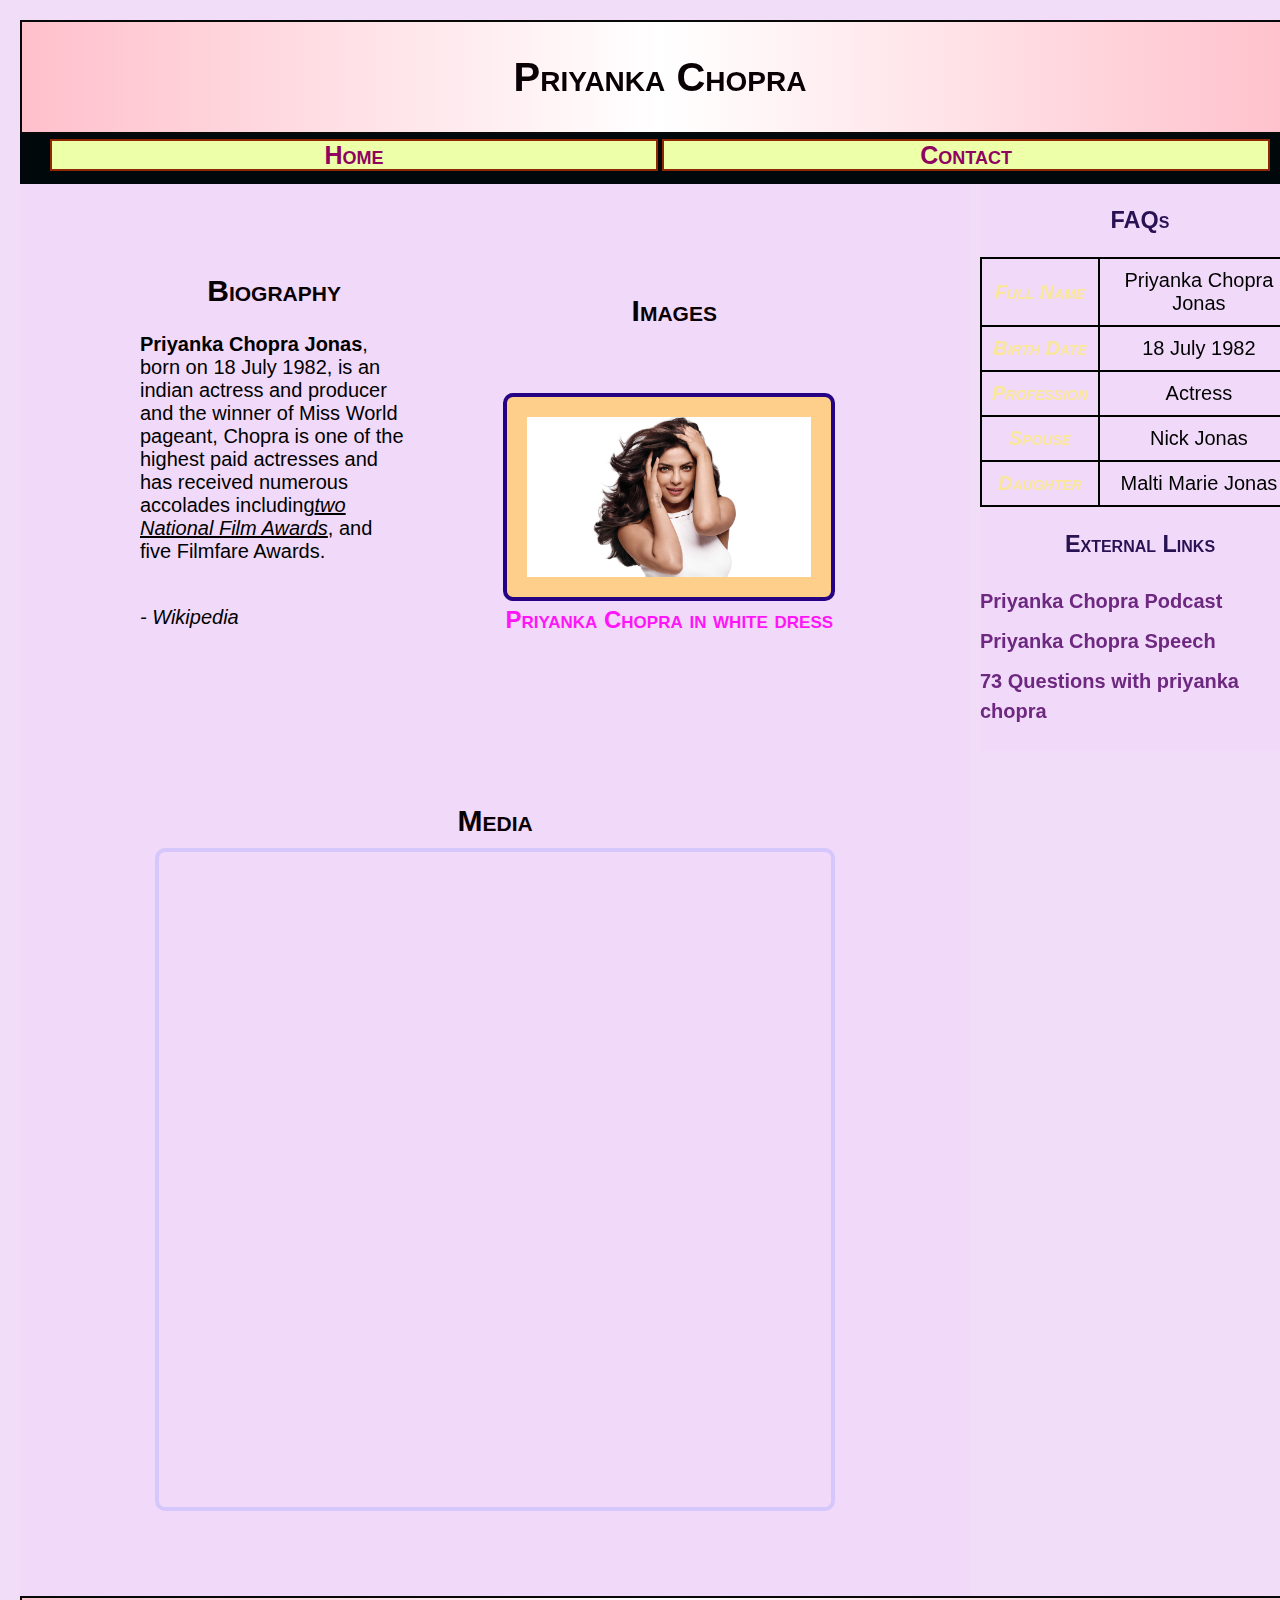
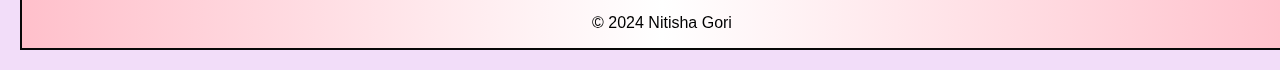
<file: index.html>
<!--Name - Nitisha Gori-->
<!--Student Id- 8929479-->
<!--Assignment 2-->
<!DOCTYPE html>
<html lang="en">

<head>
    <meta charset="UTF-8">
    <meta name="viewport" content="width=device-width, initial-scale=1.0">
    <meta name="description" content="This website is about Biography of Priyanka Chopra">
    <meta name="keywords" content="priyanka,chopra jonas,actress,famous,tv,nick,jonas,malti,marie,US,India">
    <link rel="stylesheet" href="css/styles.css">
    <link rel="stylesheet" href="css/normalize.css">

    <title>Biography of Priyanka Chopra Jonas</title>
</head>

<body>
    <header>
        <h1>Priyanka Chopra</h1>
    </header>

    <nav>
        <ul class="menu">
            <li id="home-link"> <a href="index.html">Home</a></li>
            <li id="contact-link"> <a href="contact.html">Contact</a></li>
        </ul>
    </nav>

    <main id="main-section" class="main-section">
        <section class="main-section" id="biography">
            <h2>Biography</h2>
            <blockquote id ="bio">
                <p><strong>Priyanka Chopra Jonas</strong>, born on 18 July 1982, is an indian actress and producer and the winner of Miss World pageant, Chopra is one of the highest paid actresses and has received numerous accolades including<em><u>two National Film Awards</u></em>, and five Filmfare Awards.</p><br>
                <cite>- Wikipedia</cite>
            </blockquote>
        </section>

        <section class="main-section-figure" id="images">
            <h2>Images</h2>
            <figure class="image" id="relative-path-image">
                <img src="Images/priyanka chopra.jpg" alt="Priyanka Chopra in white dress">
                <figcaption>Priyanka Chopra in white dress</figcaption>
            </figure>
        </section>

        <section class="main-section" id="quotes">
            <h2>Media</h2>
            <iframe src="https://youtube.be/embed/ika2suVD1Bs?si=ZrNZvKvmBh7CQWGQ" title="Youtube video player" frameborder="2" allow="accelerometer; autoplay; clipboard-write; gyroscope; picture-in-picture; web-share" allowfullscreen></iframe>
        </section>
    </main>

    <aside id="side-section">
        <section>
            <h3>FAQs</h3>
            <table>

                <tbody>
                <tr>
                    <th>Full Name</th>
                    <td>Priyanka Chopra Jonas</td>
                </tr>

                <tr>
                    <th>Birth Date</th>
                    <td>18 July 1982</td>
                </tr>

                <tr>
                    <th>Profession</th>
                    <td>Actress</td>
                </tr>

                <tr>
                    <th>Spouse</th>
                    <td>Nick Jonas</td>
                </tr>

                <tr>
                    <th>Daughter</th>
                    <td>Malti Marie Jonas</td>
                </tr>
                </tbody>

            </table>
        </section>

        <section>
            <h3>External Links</h3>
            <ul>
                <li><a href="https://youtu.be/OcISVEh1jyw?si=FQPRdrjNxIyTQ_om" target="_blank">Priyanka Chopra Podcast</a></li>
                <li><a href="https://youtu.be/edIctUyd4RQ?si=pM-43wMKvEVUaYG3" target="_blank">Priyanka Chopra Speech</a></li>
                <li><a href="https://youtu.be/dOUV2rwMr1g?si=s7YhIKLu30PBHh2T" target="_blank">73 Questions with priyanka chopra</a></li>
            </ul>
        </section>
    </aside>

    <footer id="clear-element">
        <p>&copy; 2024 Nitisha Gori</p>
    </footer>
</body>

</html>
        </section>
    </main>
</body>
</file>
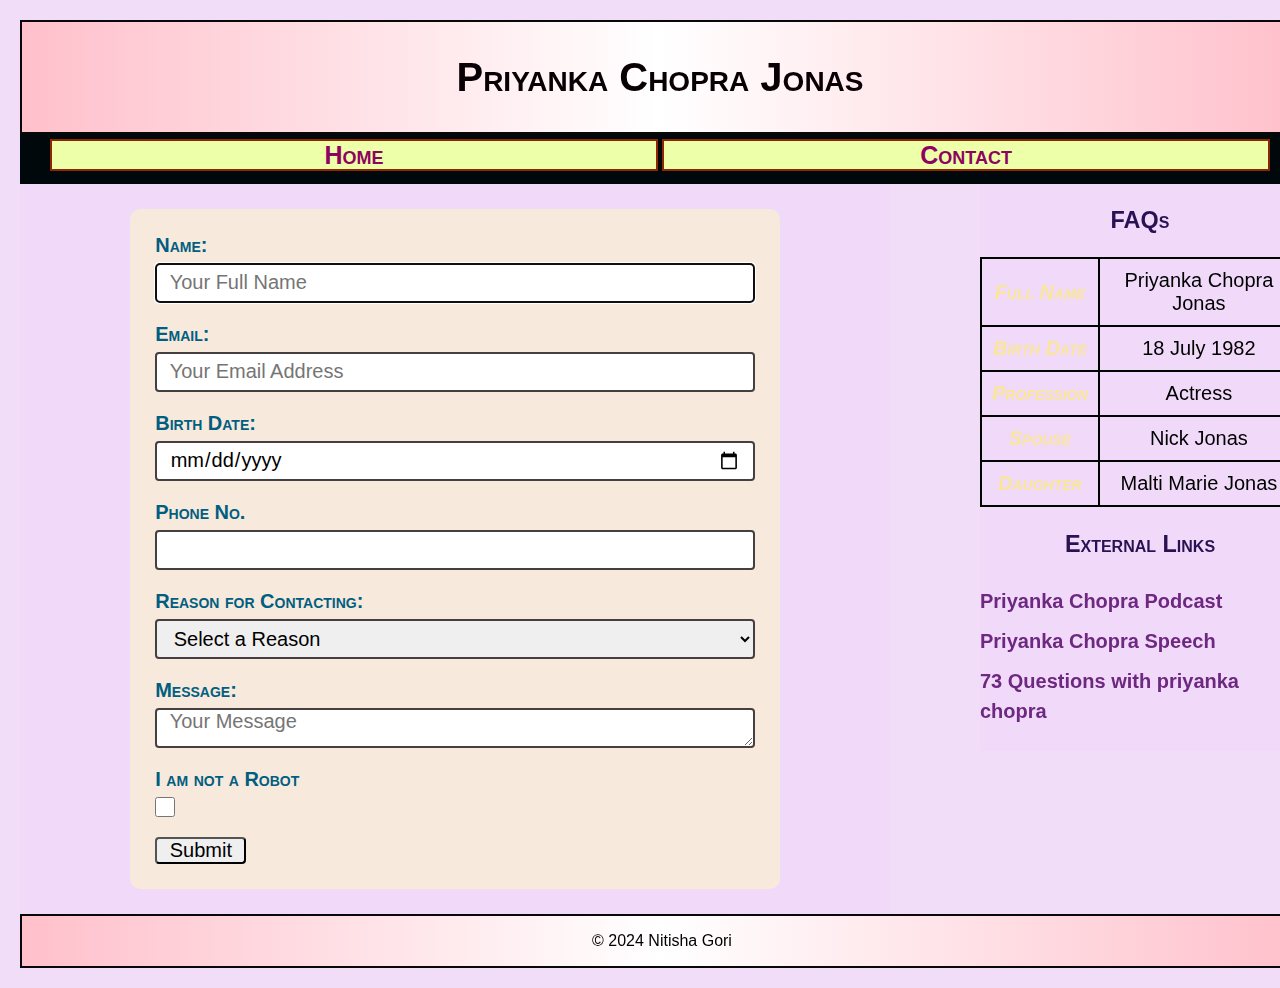
<file: contact.html>
<!--Name - Nitisha Gori-->
<!--Student Id- 8929479-->
<!--Assignment 1-->
<!DOCTYPE html>
<html lang="en">

<head>
    <meta charset="UTF-8">
    <meta name="viewport" content="width=device-width, initial-scale=1.0">
    <meta name="description" content="This website is about Biography of Priyanka Chopra Jonas">
    <meta name="keywords" content="priyanka,chopra,jonas,actress,famous,tv,nick,jonas,malti,marie,US,India">
    <link rel="stylesheet" href="css/styles.css">
    <link rel="stylesheet" href="css/normalize.css">

    <title>Biography of Priyanka Chopra Jonas</title>
</head>

<body>
    <header>
        <h1>Priyanka Chopra Jonas</h1>
    </header>

    <nav>
        <ul class="menu">
            <li id="home-link"> <a href="index.html">Home</a></li>
            <li id="contact-link"> <a href="contact.html">Contact</a></li>
        </ul>
    </nav>

    <main id="main-section">
        <form name="contact" id="contact" method="post" action="contact.php">
            
            <div>
                <label for="name">Name:</label>
                <input type="text" id="name" name="name" required autofocus placeholder="Your Full Name">
            </div>    

            <div>
                <label for="email">Email:</label>
                <input type="email" id="email" name="email" required placeholder="Your Email Address">
            </div>

            <div>
                <label for="birthdate">Birth Date:</label>
                <input type="date" id="birthdate" name="birthdate">
            </div>    
                
            <div>
                <label for="phone">Phone No.</label>
                <input type="tel" id="phoneNumber" name="phoneNumber">
            </div>
                
            <div>    
                <label for="reason">Reason for Contacting:</label>
                <select id="reason" name="reason">
                    <option selected>Select a Reason</option>
                    <option value="inquiry">General Inquiry</option>
                    <option value="feedback">Feedback</option>
                </select>
            </div>  

            <div>
                <label for="message">Message:</label>
                <textarea id="message" name="message" rows="4" placeholder="Your Message"></textarea>
            </div>

            <div>
                <label for="robot">I am not a Robot</label>
                <input type="checkbox" id="not-robot" name="not-robot">
            </div>

            <div>
                <input type="submit" value="Submit">
            </div>
            
        </form>
    </main>

    <aside id="side-section">
        <section>
            <h3>FAQs</h3>
            <table>

                <tbody>
                <tr>
                    <th>Full Name</th>
                    <td>Priyanka Chopra Jonas </td>
                </tr>

                <tr>
                    <th>Birth Date</th>
                    <td>18 July 1982</td>
                </tr>

                <tr>
                    <th>Profession</th>
                    <td>Actress</td>
                </tr>

                <tr>
                    <th>Spouse</th>
                    <td>Nick Jonas</td>
                </tr>

                <tr>
                    <th>Daughter</th>
                    <td>Malti Marie Jonas</td>
                </tr>    
                </tbody>

            </table>
        </section>

        <section>
            <h3>External Links</h3>
            <ul>
                <li><a href="https://youtu.be/OcISVEh1jyw?si=FQPRdrjNxIyTQ_om" target="_blank">Priyanka Chopra Podcast</a></li>
                <li><a href="https://youtu.be/edIctUyd4RQ?si=pM-43wMKvEVUaYG3" target="_blank">Priyanka Chopra Speech</a></li>
                <li><a href="https://youtu.be/dOUV2rwMr1g?si=s7YhIKLu30PBHh2T" target="_blank">73 Questions with priyanka chopra</a></li>
            </ul>
        </section>

    </aside>

    <footer id="clear-element">
        <p>&copy; 2024 Nitisha Gori</p>
    </footer>
</body>

</html>
</file>
<file: css/styles.css>
/*Name - Nitisha Gori*/
/*Student ID - 8929479*/
/*Assignment 1*/

html {
    font: normal normal 400 20px/1.5 "Helvetica Neue", Helvetica, Arial, sans-serif;
}

/*Created a multiple element list selector for h1 and h2 to set font varibles*/
h1, h2 {
    font-variant: small-caps;
    text-align: center;
    color: rgb(8, 0, 4);
    padding: 0.25rem;
    margin:0.25rem;
}



/*Created a ruleset to set the font size of q element*/
q {
    font-style: italic;
    font-family: cursive;
    font-size: 1.5rem;
}

/*Created a ruleset using class element sections nested in the main to center and added padding to it.*/
.main-section{
    text-align: center; 
    padding: 2rem;
    background-color: hsla(285, 70%, 91%, 0.882);
}

body{
    background-color: hsla(285, 70%, 91%, 0.882);
}

main{
    background-color: hsla(285, 70%, 91%, 0.882);
}

aside{
    background-color: hsla(285, 70%, 91%, 0.882);
}
/*Created a ruleset to set the font size of footer p element*/
footer p {
    font-size: 0.8em; 
}

/*Created a ruleset for body element*/
body {
    width: 100%; 
    max-width: 93.75rem; 
    margin: 0 auto;
    padding: 1rem;
}

/*Created a ruleset for image elements elements*/
image{
    width: 50%; 
    height: auto;
    /*border-radius: 0.5rem;*/
}

/*Added to the rulest for the figure elemet*/
figure{
    padding: 1rem; /* Adds padding to all sides of each figure */
    margin: 2rem auto; /* Adds margin to the top and bottom, and sets left and right margins to auto for centering */
}

/*Created a ruleset for main section figure elements*/
.main-section-figure{
    justify-content: center;
    align-items: center;
    text-align: center;
    margin: 2rem;
    padding: 1rem; /*added padding to it*/
    border-radius: 0.5rem; /*It rounds the border*/ 
}


/*Adjusted the height and width of the absoulute-path-image*/
#absolute-path-image img {
    width: 30%; 
    height: auto;
    align-content: center;
    padding: 1rem;
    border: 0.2rem solid rgb(5, 5, 5);
    border-radius: 0.5rem;
    background-color: hsla(0, 0%, 41%, 0.5);
}

/*Adjusted the height and width of the relative-path-image*/
#relative-path-image img {
    width: 40%; 
    height: 50%;
    align-content: center;
    padding: 1rem;
    border: 0.2rem solid rgb(36, 2, 131);
    border-radius: 0.5rem;
    background-color: hsla(37, 100%, 75%, 0.916);
}

/*Created a ruleset to set the font size of figcaption element*/
figcaption {
    font-weight: bold;
    font-variant: small-caps;
    text-align: center;
    font-size: 1.2em;
}
#relative-path-image figcaption{
    color: rgb(255, 21, 247);
}

#absolute-path-image figcaption{
    color: rgb(0, 0, 0);
}

/*Created a ruleset for iframe elements*/
section iframe{
    width: 80%;
    height: 30.75rem;
    padding: 1rem; /*Adds padding to all sides*/
    border: 0.2rem solid rgb(24, 211, 253);
    border-radius: 0.5rem;/*round the corners*/
    border: 0.2rem solid rgb(213, 199, 251);
}

/*Aligning the header and footer to be in center using a multiple list element selector*/
header, footer{
    text-align: center;
    border: 0.125rem solid #080808;
    background: linear-gradient(to right, pink, white, pink);
}

/*Added a ruleset for biography blockquote to align the text to left*/
#bio{
    text-align: left;
    
}

/*Created a ruleset for the blockquote with the q element to add padding to all sides*/
#quote{
    padding: 2rem;
    box-shadow: 0.625rem 0.625rem 1.25rem pink, -0.625rem 0.625rem 0.938rem pink, -0.625rem -0.625rem 0.938rem pink;    
}

/*Asignment 2*/
nav{
    text-align: center;
    /*color: green;*/
    padding:0 1rem 2rem;
    background-color: rgb(0, 8, 11);
}

nav ul{
    list-style-type: none;/*Remove the sots from the list*/
    padding: 0.25rem;
    margin: 0 0.25rem;
}

/*Align Home Link to Left side*/
#home-link{
    float: left;
    width: 49.5%;
}

/*Align Contact Link to Right side*/
#contact-link{
    float: right;
    width: 49.5%;  
}

/*Navigating it to left side of the page*/
#main-section{
    float: left;
    width: 68%;
}

/*Navigating it to rigth side of the page*/
#side-section{
    float: right;
    width: 25%;
}
    
#clear-element{
    clear: both;
    width: 100%;
}

nav ul li{
    border: 0.1rem solid #8d2803;
    background-color: rgb(255, 255, 255);
}

nav a{
    color: #8d035f;
    font-variant: small-caps;
    font-size: 1.25rem;
    background-color: rgb(238, 255, 170);
    display: block;
    font-weight: bold;
    text-decoration: none;
}

nav a:hover{ /*changes color on hovering*/
    color: whitesmoke;
    background-color: #f9c8ec;
    border: 0.1rem solid whitesmoke;
}

/*Navigating it to left side of the page*/
#biography{
    float: left;
    width: 40%
}

/*Navigating it to right side of the page*/
#image{
    float: right;
    width: 59%;
}

/*Changing the font and color of heading 3 and aligning it to center*/
h3{
    font-variant: small-caps;
    color: rgb(41, 18, 83); 
    text-align: center; /* Center-aligns the text */
}

aside table {
    width: 100%; /* Adjust based on your layout */
    border-collapse: collapse; /* Collapses the border between cells */
}

aside th, aside td {
    border: 0.125rem solid #000000; /* solid black border */
    text-align: center; /* Centers text within cells */
    padding: 0.5rem; /* Adjust padding as needed */
}

aside th {
    font-weight: bold; /* Makes table headings bold */
    font-style: italic; /* italic style for headings */
    font-variant: small-caps; /* small-caps variant for headings */
    color: #f9e69a; 
}

aside td {
    font-weight: normal; /* Normal font weight for data cells */
    font-style: normal; /* Normal font style for data cells */
    color: #000;
}

aside ul {
    list-style-type: none; /* Removes bullet points */
    padding: 0; /* Removes padding, especially on the left side */
}

aside a {
    text-decoration: none; /* Removes underline from links */
    color: #6d2880;
    line-height: 1.5; /* Increases line height for better readability */
    display: block; 
    padding: 5px 0;
    font-weight: bold;
}

a:hover{
    color: rgb(255, 0, 179);
    text-decoration: underline;
}

input, textarea, select{
    display: block;
}

input[type=checkbox]{
    width: 1rem;
    height: 1rem;
}

form {
    max-width: 600px; 
    margin: 1.25rem auto; /* Centers the form and adds margin around it */
    padding: 1.25rem; /* Padding inside the form */
    background-color: hsla(36, 70%, 91%, 0.882);
    border-radius: 0.5rem; /* Rounded corners */
}

form label {
    display: block; /* Each label on a new line */
    margin-bottom: 0.3rem; /* Space below the label */
    color:rgb(0, 94, 128);
    font-variant: small-caps; /* Small-caps font variant */
    font-weight: bold; /* Bold font weight */
    text-align: left; /* Align text to the left */
}   

form input[type="text"], form input[type="email"], form input[type="date"], form input[type=tel], form select, form textarea {
    width: 100%; 
    height: 2rem; 
    margin-bottom: 1rem; 
    padding: 0 0.625rem;
    box-sizing: border-box; 
    border: 0.1rem solid rgb(70, 63, 63); 
    border-radius: 4px; 
}

form input[type="submit"]{
    margin-top: 1rem; 
    padding: 0 0.625rem;
    border-radius: 4px;
}

form input[type="submit"]:hover {
    background-color: #0b0b0b; 
}

@media(max-width: 1200px) {
    html{
        font-size: 15px;
    }

    #image{
        float: right;
        width: 35%;
    }
}

@media(max-width: 900px) {
    html{
        font-size: 15px;
    }

    #biography{
        float: none;
        width: 95%
    }
    
    /*Navigating it to right side of the page*/
    #image{
        float: none;
        width: 95%;
    }

    #home-link{
        float: none;
        width: 95%
    }
    
    /*Navigating it to right side of the page*/
    #contact-link{
        float: none;
        width: 95%;
    }

    main{
        float:none;
        width:95%;
    }

    aside{
        float:none;
        width:95%
    }
}

@media(max-width: 750px) {
    html{
        font-size: 12px;
    }

    main{
        float:none;
        width:95%;
    }

    aside{
        float:none;
        width:95%
    }
}
</file>
